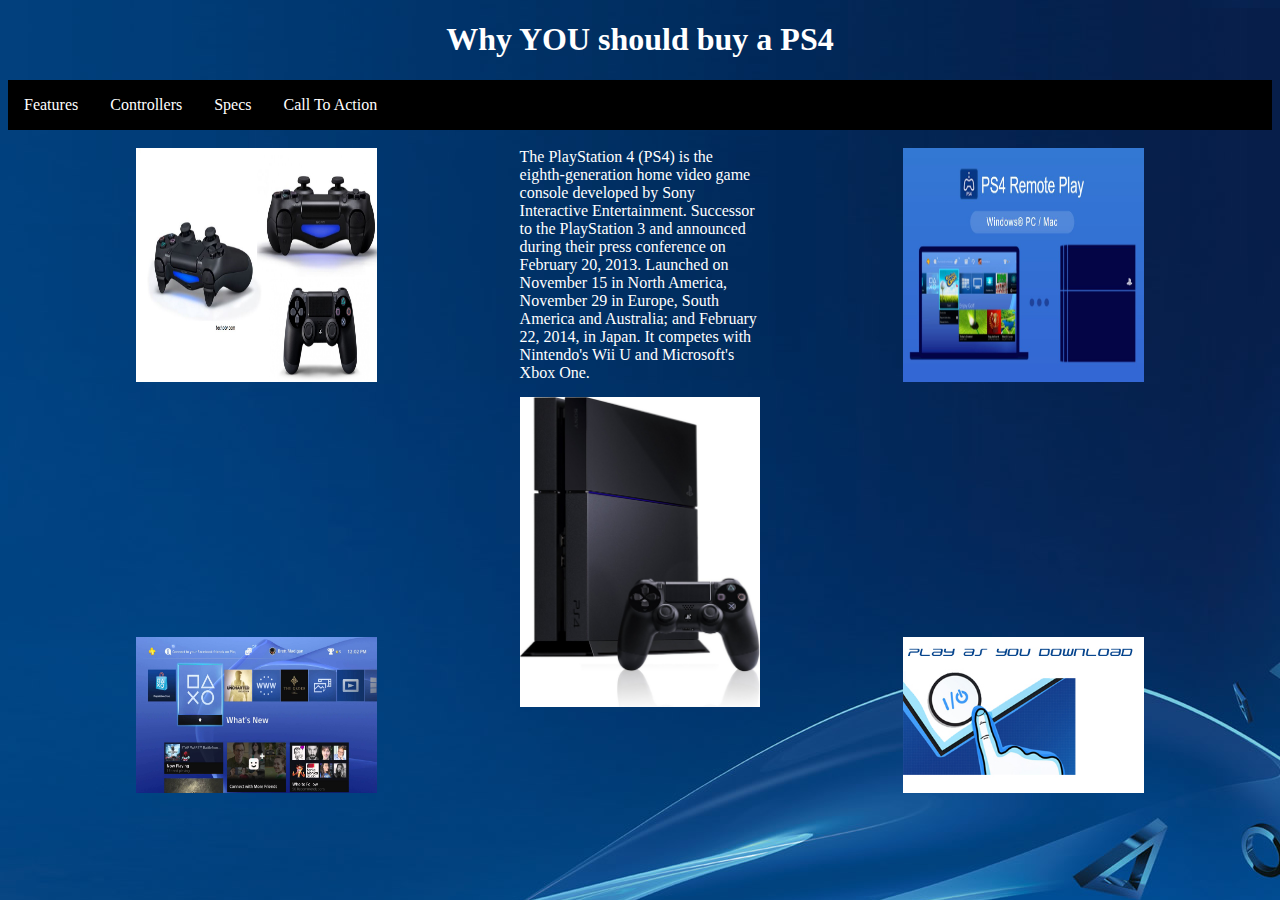
<file: index.html>
<!DOCTYPE html>
<html>
	<head>
		<link rel='stylesheet' type='text/css' href='stylesheet.css'>
	</head> 
	<body>
		<center>
			<h1>
				<font face="Georgia" color="white">Why YOU should buy a PS4</font>
		</center>
		<ul>
			<li>
				<a href="features.html">Features</a>
			</li>
			<li>
				<a href="controllers.html">Controllers</a>
			</li>
			<li>
				<a href="specs.html">Specs</a>
			</li>
			<li>
				<a href="calltoaction.html">Call To Action</a>
			</li>
		</ul>
		<br>
		<div class="grid">
			<div 
				class="box grid-colspan1-a"><img src="p4images/ps4controller.jpg" width="100%" height="100%"/>
			</div>
			<div class="box grid-colspan1-b"><img src="p4images/ps4.jpg" width="100%" height="100%"/>
			</div>
			<div class="box grid-colspan1-c"><img src="p4images/ps4homescreen.jpg" width="100%" height="100%"/>
			</div>
			<div class="box grid-colspan1-d"><img src="p4images/ps4remoteplay.jpg" width="100%" height="100%"/>
			</div>
			<div class="box grid-colspan1-e"><img src="p4images/playasyoudownload.jpg" width="100%" height="100%"/>
			</div>
			<div class="box grid-colspan1-f">The PlayStation 4 (PS4) is the eighth-generation home video game console developed by Sony Interactive Entertainment. Successor to the PlayStation 3 and announced during their press conference on February 20, 2013. Launched on November 15 in North America, November 29 in Europe, South America and Australia; and February 22, 2014, in Japan. It competes with Nintendo's Wii U and Microsoft's Xbox One.
			</div>
		</div>
	</body>

</html>
</file>
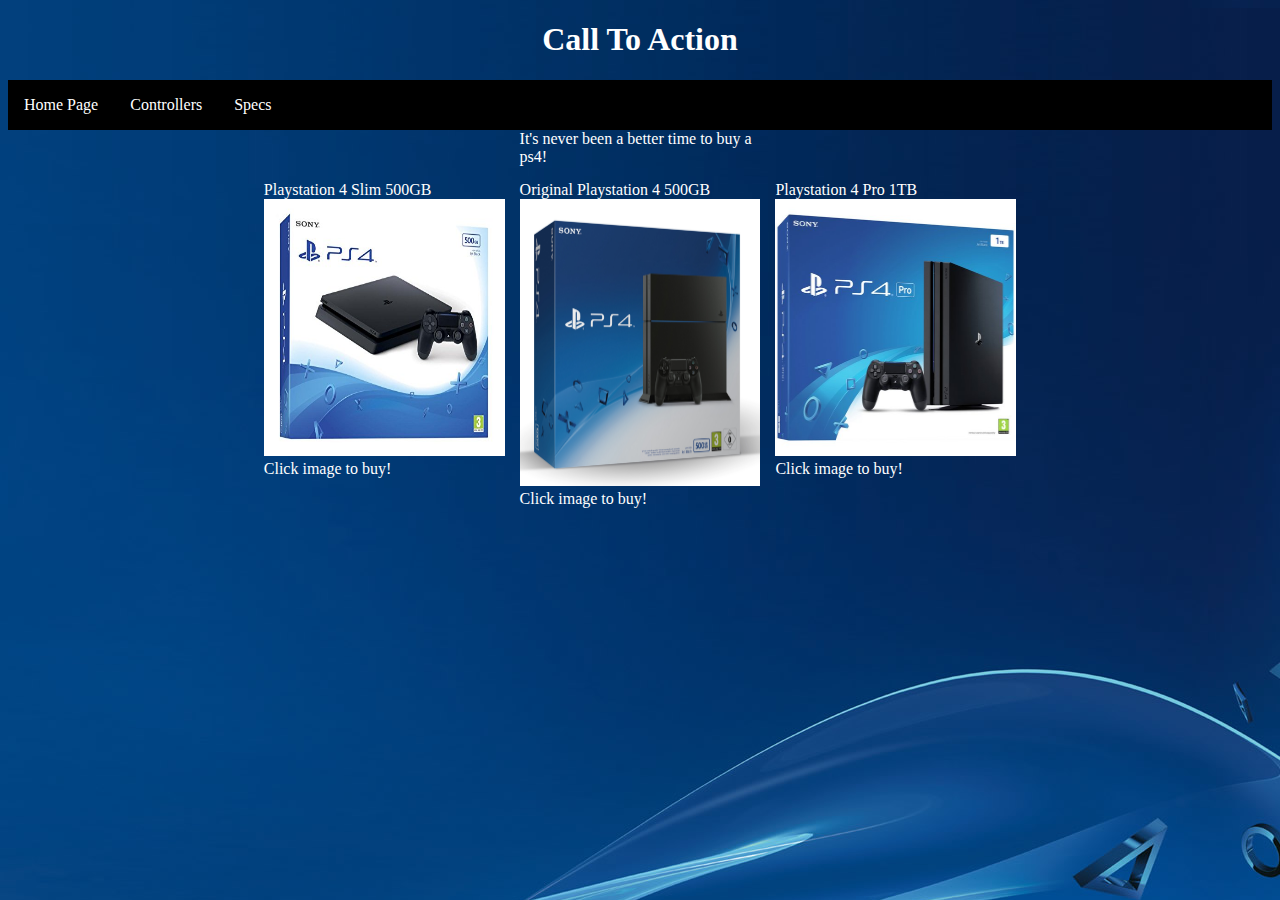
<file: calltoaction.html>
<!DOCTYPE html>
<html>
	<head>
		<link rel='stylesheet' type='text/css' href='stylesheet.css'>
	</head>
	<body>
		<center>
			<h1>
				<font face="Georgia" color="white">Call To Action</font>
		</center>
		<ul>
			<li>
				<a href="index.html">Home Page</a>
			</li>
			<li>
				<a href="controllers.html">Controllers</a>
			</li>
			<li>
				<a href="specs.html">Specs</a>
			</li>
		</ul>
		<div class="grid">
			<div 
				class="box grid-colspan1-f">It's never been a better time to buy a ps4! 
			</div>
			<div 
				class="box grid-colspan1-b"><a>Original Playstation 4 500GB</a><a href= "https://www.amazon.com/PlayStation-500GB-Console-Model-Discontinued-4/dp/B00BGA9WK2"><img src="p4images/ogps4buy.jpg" width="100%" height="100%"/><a>Click image to buy!</a>
			</div>
			<div 
				class="box grid-colspan2-j"><a>Playstation 4 Slim 500GB</a><a href= "https://www.walmart.com/ip/Sony-PlayStation-4-Slim-500GB-Gaming-Console-Black-CUH-2115A/536117094?affp1=%7Capk%7C&affilsrc=api&u1=trd-1213543676187598632&oid=223073.7200&wmlspartner=kXQk6*ivFEQ&sourceid=41483353370378001736&affillinktype=14&veh=aff"><img src="p4images/slimps4buy.jpg" width="100%" height="100%"/><a>Click image to buy!</a>
			</div>
			<div 
				class="box grid-colspan2-k"><a>Playstation 4 Pro 1TB</a><a href= "https://www.newegg.com/Product/Product.aspx?Item=2SH-000D-000J4&nm_mc=AFC-C8Junction&cm_mmc=AFC-C8Junction-_-PS4%20Systems-_-PlayStation-_-2SH000D000J4&cm_sp=&AID=10440897&PID=6361382&SID=trd-5676848231244272070"><img src="p4images/props4buy.jpg" width="100%" height="100%"/><a>Click image to buy!</a>
			</div>
		</div>
	</body>
</html>
</file>
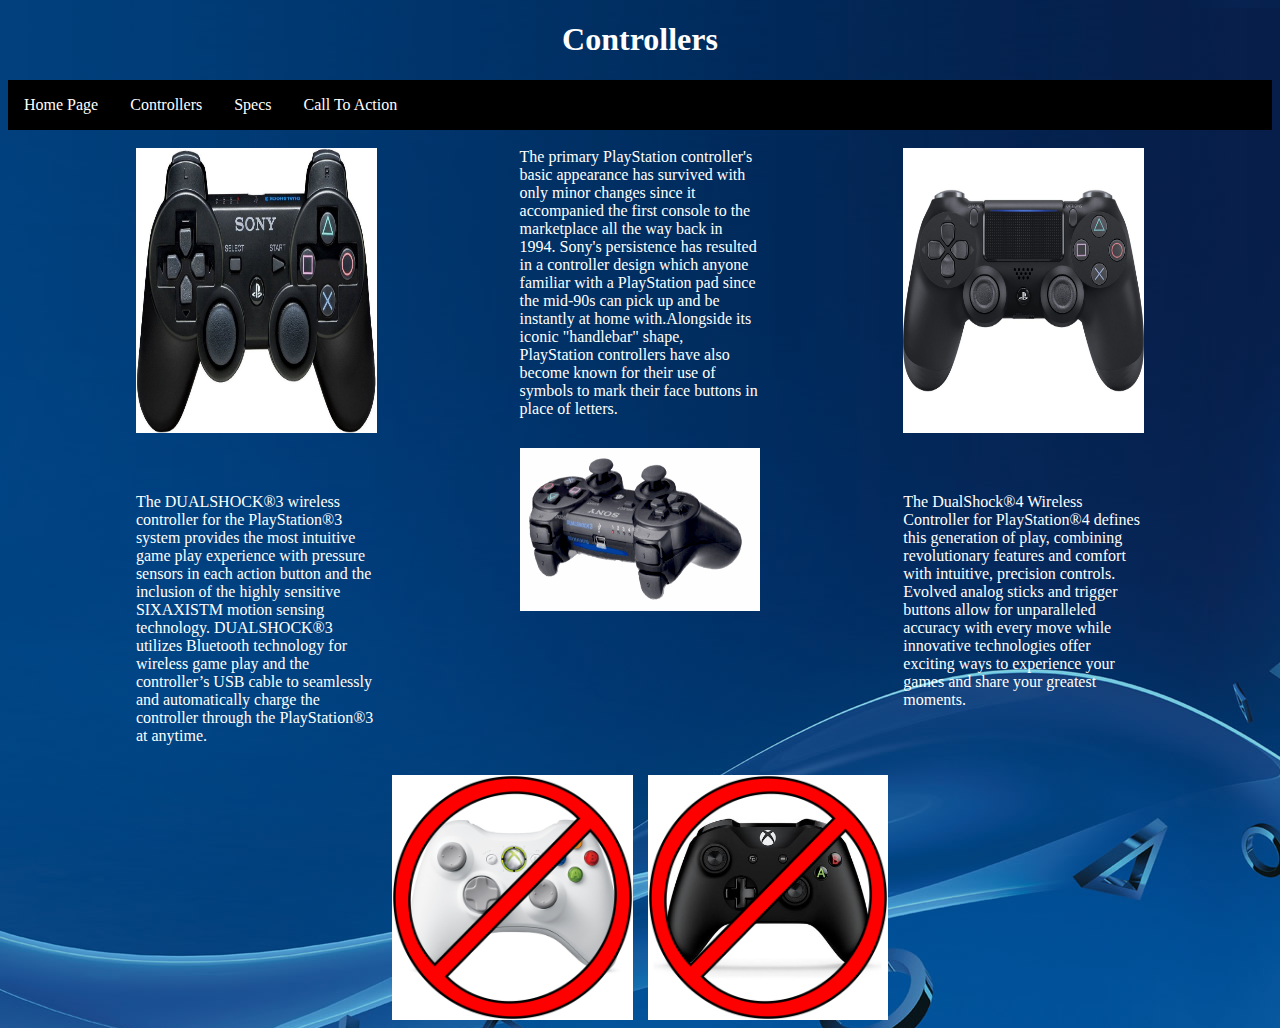
<file: controllers.html>
<!DOCTYPE html>
<html>
	<head>
		<link rel='stylesheet' type='text/css' href='stylesheet.css'>
	</head> 
	<body>
		<center>
			<h1>
				<font face="Georgia" color="white">Controllers</font>
		</center>
		<ul>
			<li>
				<a href="index.html">Home Page</a>
			</li>
			<li>
				<a href="controllers.html">Controllers</a>
			</li>
			<li>
				<a href="specs.html">Specs</a>
			</li>
			<li>
				<a href="calltoaction.html">Call To Action</a>
			</li>
		</ul>
		<br> 
		<div class="grid">
			<div 
				class="box grid-colspan2-e">The primary PlayStation controller's basic appearance has survived with only minor changes since it accompanied the first console to the marketplace all the way back in 1994. Sony's persistence has resulted in a controller design which anyone familiar with a PlayStation pad since the mid-90s can pick up and be instantly at home with.Alongside its iconic "handlebar" shape, PlayStation controllers have also become known for their use of symbols to mark their face buttons in place of letters. 
			</div>
			<div 
				class="box grid-colspan1-b"><img src="p4images/ps4.gif" width="100%" height="100%"/>
			</div>
			<div 
				class="box grid-colspan1-a"><img src="p4images/ps3controller.jpg" width="100%" height="100%"/>
			</div>
			<div 
				class="box grid-colspan1-d"><img src="p4images/dualshock4.jpg" width="100%" height="100%"/>
			</div>
			<div 
				class="box grid-colspan1-c">The DUALSHOCK®3 wireless controller for the PlayStation®3 system provides the most intuitive game play experience with pressure sensors in each action button and the inclusion of the highly sensitive SIXAXISTM motion sensing technology. DUALSHOCK®3 utilizes Bluetooth technology for wireless game play and the controller’s USB cable to seamlessly and automatically charge the controller through the PlayStation®3 at anytime.
			</div>
			<div 
				class="box grid-colspan1-e">The DualShock®4 Wireless Controller for PlayStation®4 defines this generation of play, combining revolutionary features and comfort with intuitive, precision controls.  Evolved analog sticks and trigger buttons allow for unparalleled accuracy with every move while innovative technologies offer exciting ways to experience your games and share your greatest moments.
			</div>
			<div 
				class="box grid-colspan2-f"><img src="p4images/xbox360controller.jpg" width="100%" height="100%"/>
			</div>
			<div 
				class="box grid-colspan2-g"><img src="p4images/xbox1controller.jpg" width="100%" height="100%"/>
			</div>
			<div 
				class="box grid-colspan2-h"><img src="p4images/slash.jpg" width="100%" height="100%"/>
			</div>
			<div 
				class="box grid-colspan2-i"><img src="p4images/slash.jpg" width="100%" height="100%"/>
			</div>
		</div>
	</body>
</html>
</file>
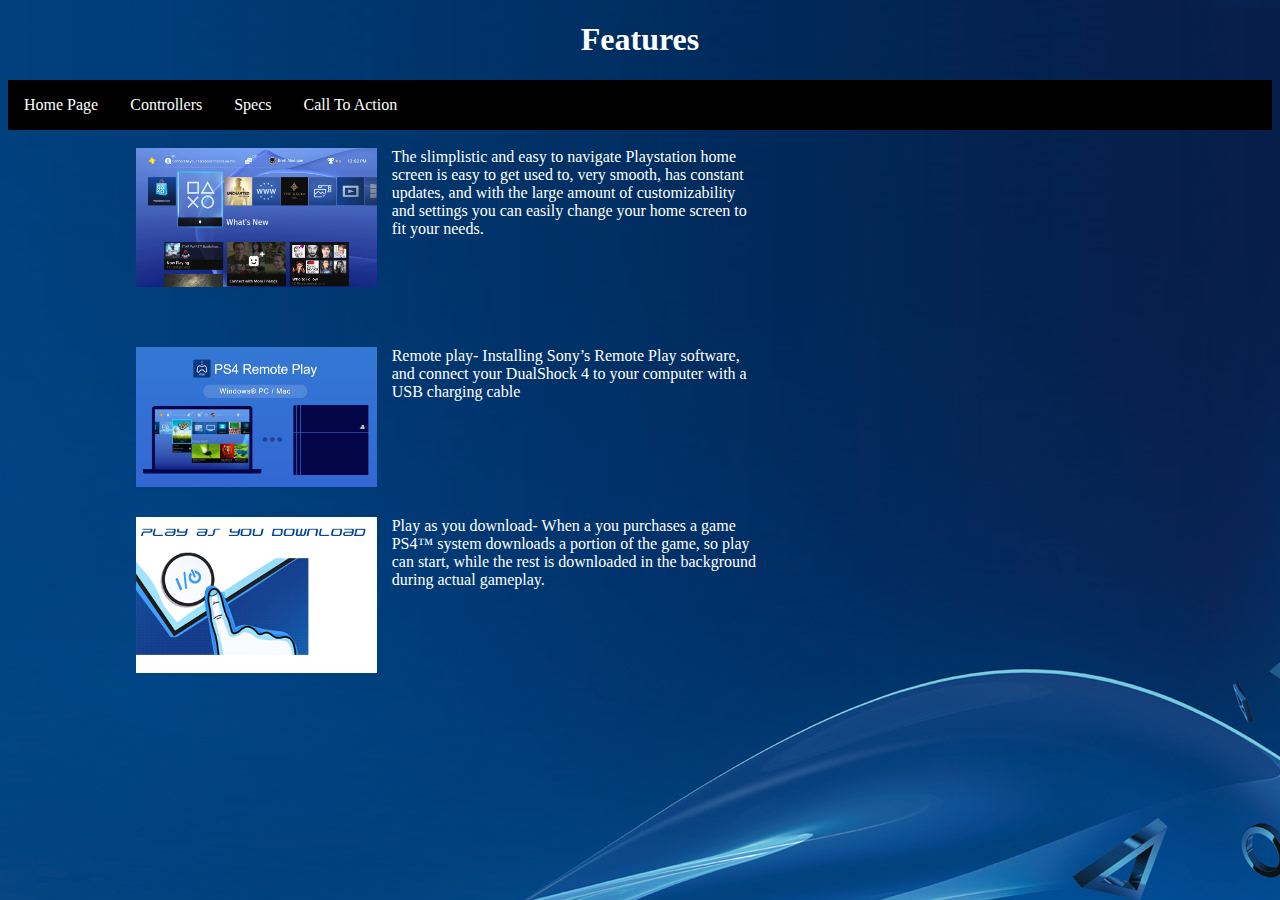
<file: features.html>
<!DOCTYPE html>
<html>
	<head>
		<link rel='stylesheet' type='text/css' href='stylesheet.css'>
	</head> 
	<body>
		<center>
			<h1>
				<font face="Georgia" color="white">Features</font>
		</center>
		<ul>
			<li><a href="index.html">Home Page</a></li>
			<li><a href="controllers.html">Controllers</a></li>
			<li><a href="specs.html">Specs</a></li>
			<li><a href="calltoaction.html">Call To Action</a></li>
		</ul>
		<br>
		<div class="grid">
			<div 
				class="box grid-colspan1-a"><img src="p4images/ps4homescreen.jpg" width="100%" height="100%"/>
			</div>
			<div 
				class="box grid-colspan1-c"><img src="p4images/ps4remoteplay.jpg" width="100%" height="100%"/>
			</div>
			<div 
				class="box grid-colspan2-a"><img src="p4images/playasyoudownload.jpg" width="100%" height="100%"/>
			</div>
			<div 
				class="box grid-colspan2-b">The slimplistic and easy to navigate Playstation home screen is easy to get used to, very smooth, has constant updates, and with the large amount of customizability and settings you can easily change your home screen to fit your needs. 
			</div> 
			<div 
				class="box grid-colspan2-c">Remote play- Installing Sony’s Remote Play software, and connect your DualShock 4 to your computer with a USB charging cable 
			</div> 
			<div 
				class="box grid-colspan2-d">Play as you download- When a you purchases a game PS4™ system downloads a portion of the game, so play can start, while the rest is downloaded in the background during actual gameplay. 
			</div> 
		</div> 
	</body>
</html>
</file>
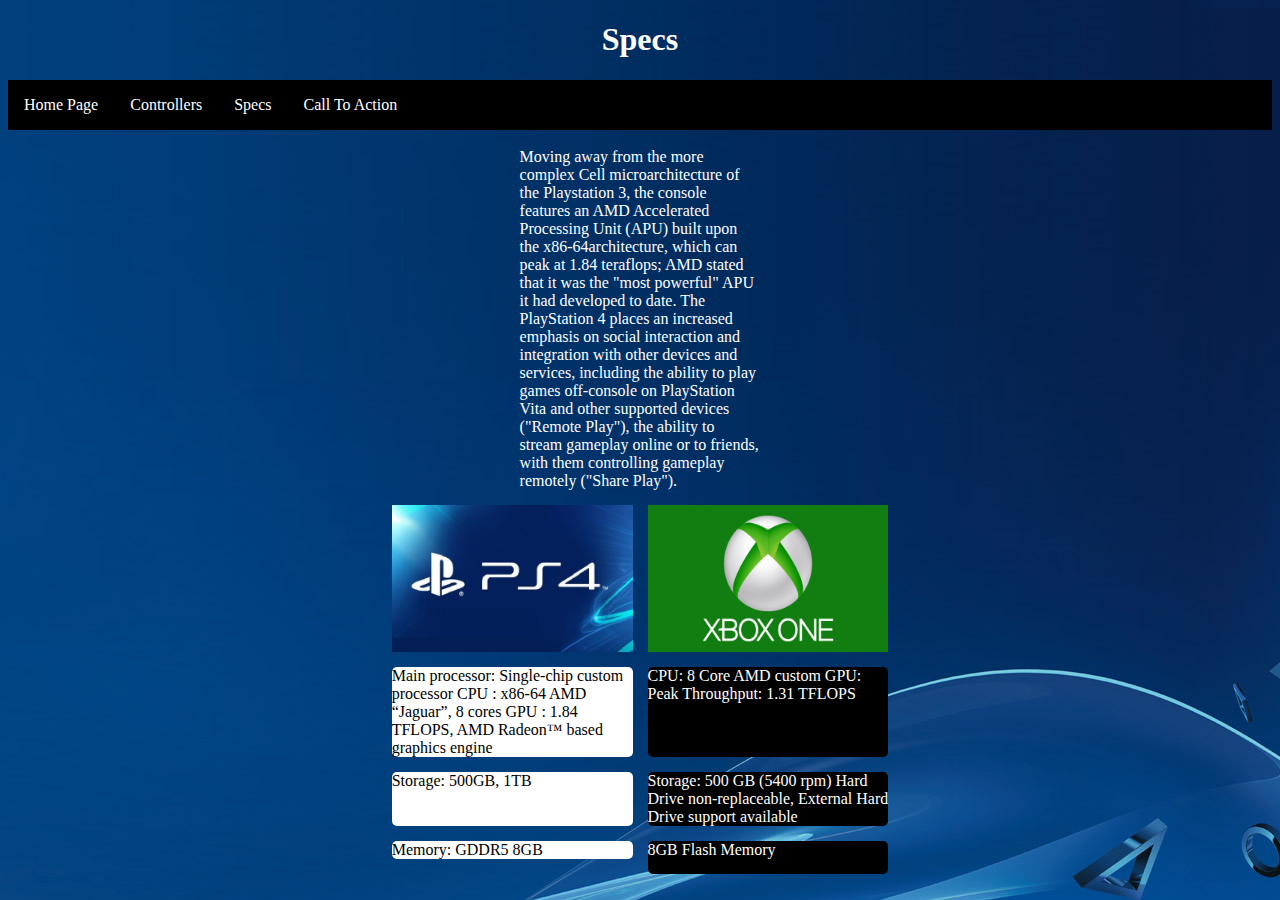
<file: specs.html>
<!DOCTYPE html>
<html>
	<head>
		<link rel='stylesheet' type='text/css' href='stylesheet.css'>
	</head>
	<body>
		<center>
			<h1><font face="Georgia" color="white">Specs</font>
		</center>
		<ul>
			<li>
				<a href="index.html">Home Page</a>
			</li>
			<li>
				<a href="controllers.html">Controllers</a>
			</li>
			<li>
				<a href="specs.html">Specs</a>
			</li>
			<li>
				<a href="calltoaction.html">Call To Action</a>
			</li>
		</ul>
		<br>
		<div class="grid">
			<div 
				class="box grid-colspan1-g">Moving away from the more complex Cell microarchitecture of the Playstation 3, the console features an AMD Accelerated Processing Unit (APU) built upon the x86-64architecture, which can peak at 1.84 teraflops; AMD stated that it was the "most powerful" APU it had developed to date. The PlayStation 4 places an increased emphasis on social interaction and integration with other devices and services, including the ability to play games off-console on PlayStation Vita and other supported devices ("Remote Play"), the ability to stream gameplay online or to friends, with them controlling gameplay remotely ("Share Play").
			</div>
			<div 
				class="box grid-colspan1-h"><img src="p4images/ps4logo.jpg" width="100%" height="100%"/>
			</div>
			<div 
				class="box grid-colspan1-i">Main processor: Single-chip custom processor CPU : x86-64 AMD “Jaguar”, 8 cores GPU : 1.84 TFLOPS, AMD Radeon™ based graphics engine
			</div>
			<div 
				class="box grid-colspan1-j">Storage: 500GB, 1TB
			</div>
			<div 
				class="box grid-colspan1-k">Memory: GDDR5 8GB
			</div>
			<div 
				class="box grid-colspan1-l"><img src="p4images/xboxonelogo.jpg" width="100%" height="100%"/>
			</div>
			<div 
				class="box grid-colspan1-m">CPU: 8 Core AMD custom GPU: Peak Throughput: 1.31 TFLOPS
			</div>
			<div 
				class="box grid-colspan1-n">Storage: 500 GB (5400 rpm) Hard Drive non-replaceable, External Hard Drive support available
			</div>
			<div 
				class="box grid-colspan1-o">8GB Flash Memory
			</div>
		</div>
	</body>
</html>
</file>
<file: stylesheet.css>
body {
	background: url("p4images/newps4background.jpg");
}
ul {
    list-style-type: none;
    margin: 0;
    padding: 0;
    overflow: hidden;
    background-color: black;
}

li {
    float: left;
}

li a {
    display: block;
    color: white;
    text-align: center;
    padding: 16px 16px;
    text-decoration: none;
}
li a:hover {
    background-color: #111;
}
.grid {
  display: grid;
  border: 2px;
  grid-template-columns: repeat(10, 1fr);
  grid-gap:15px;
}
.box {
  background-color: opacity: 0.5;
  color: white;
  border-radius: 5px;
  font-family: "arial black";
}
.grid-colspan1-a{
 grid-column-start: 2;
 grid-column-end: span 2;
 grid-row-start: 1;
 grid-row-end: span 3;
}
.grid-colspan1-b{
 grid-column-start: 5;
 grid-column-end: span 2;
 grid-row-start: 4;
 grid-row-end: span 4;
}
.grid-colspan1-c{
 grid-column-start: 2;
 grid-column-end: span 2;
 grid-row-start: 7;
 grid-row-end: span 2;
}
.grid-colspan1-d{
 grid-column-start: 8;
 grid-column-end: span 2;
 grid-row-start: 1;
 grid-row-end: span 3;
}
.grid-colspan1-e{
 grid-column-start: 8;
 grid-column-end: span 2;
 grid-row-start: 7;
 grid-row-end: span 2;
}
.grid-colspan1-f{
 grid-column-start: 5;
 grid-column-end: span 2;
 grid-row-start: 1;
 grid-row-end: span 3;
}
.grid-colspan1-g{
 grid-column-start: 5;
 grid-column-end: span 2;
 grid-row-start: 1;
 grid-row-end: span 1;
}
.grid-colspan1-h{
 grid-column-start: 4;
 grid-column-end: span 2;
 grid-row-start: 2;
 grid-row-end: span 2;
}
.grid-colspan1-i{
 grid-column-start: 4;
 grid-column-end: span 2;
 grid-row-start: 4;
 grid-row-end: span 2;
 color: black;
 background-color: white;
}
.grid-colspan1-j{
 grid-column-start: 4;
 grid-column-end: span 2;
 grid-row-start: 6;
 grid-row-end: span 2;
 color: black;
 background-color: white;
}
.grid-colspan1-k{
 grid-column-start: 4;
 grid-column-end: span 2;
 grid-row-start: 8;
 grid-row-end: span 1;
 color: black;
 background-color: white;
}
.grid-colspan1-l{
 grid-column-start: 6;
 grid-column-end: span 2;
 grid-row-start: 2;
 grid-row-end: span 2;
}
.grid-colspan1-m{
 grid-column-start: 6;
 grid-column-end: span 2;
 grid-row-start: 4;
 grid-row-end: span 2;
 color: white;
 background-color: black;
}
.grid-colspan1-n{
 grid-column-start: 6;
 grid-column-end: span 2;
 grid-row-start: 6;
 grid-row-end: span 2;
 color: white;
 background-color: black;
}
.grid-colspan1-o{
 grid-column-start: 6;
 grid-column-end: span 2;
 grid-row-start: 8;
 grid-row-end: span 2;
 color: white;
 background-color: black;
}
.grid-colspan2-a{
 grid-column-start: 2;
 grid-column-end: span 2;
 grid-row-start: 10;
 grid-row-end: span 2;
}
.grid-colspan2-b{
 grid-column-start: 4;
 grid-column-end: span 3;
 grid-row-start: 1;
 grid-row-end: span 4;
}
.grid-colspan2-c{
 grid-column-start: 4;
 grid-column-end: span 3;
 grid-row-start: 7;
 grid-row-end: span 2;
}
.grid-colspan2-d{
 grid-column-start: 4;
 grid-column-end: span 3;
 grid-row-start: 10;
 grid-row-end: span 2;
}
.grid-colspan2-e{
 grid-column-start: 5;
 grid-column-end: span 2;
 grid-row-start: 1;
 grid-row-end: span 2;
}
.grid-colspan2-f{
 grid-column-start: 4;
 grid-column-end: span 2;
 grid-row-start: 10;
 grid-row-end: span 2;
}
.grid-colspan2-g{
 grid-column-start: 6;
 grid-column-end: span 2;
 grid-row-start: 10;
 grid-row-end: span 2;
}
.grid-colspan2-h{
 grid-column-start: 4;
 grid-column-end: span 2;
 grid-row-start: 10;
 grid-row-end: span 2;
}
.grid-colspan2-i{
 grid-column-start: 6;
 grid-column-end: span 2;
 grid-row-start: 10;
 grid-row-end: span 2;
}
.grid-colspan2-j{
 grid-column-start: 3;
 grid-column-end: span 2;
 grid-row-start: 4;
 grid-row-end: span 2;
}
.grid-colspan2-k{
 grid-column-start: 7;
 grid-column-end: span 2;
 grid-row-start: 4;
 grid-row-end: span 2;
}
</file>
